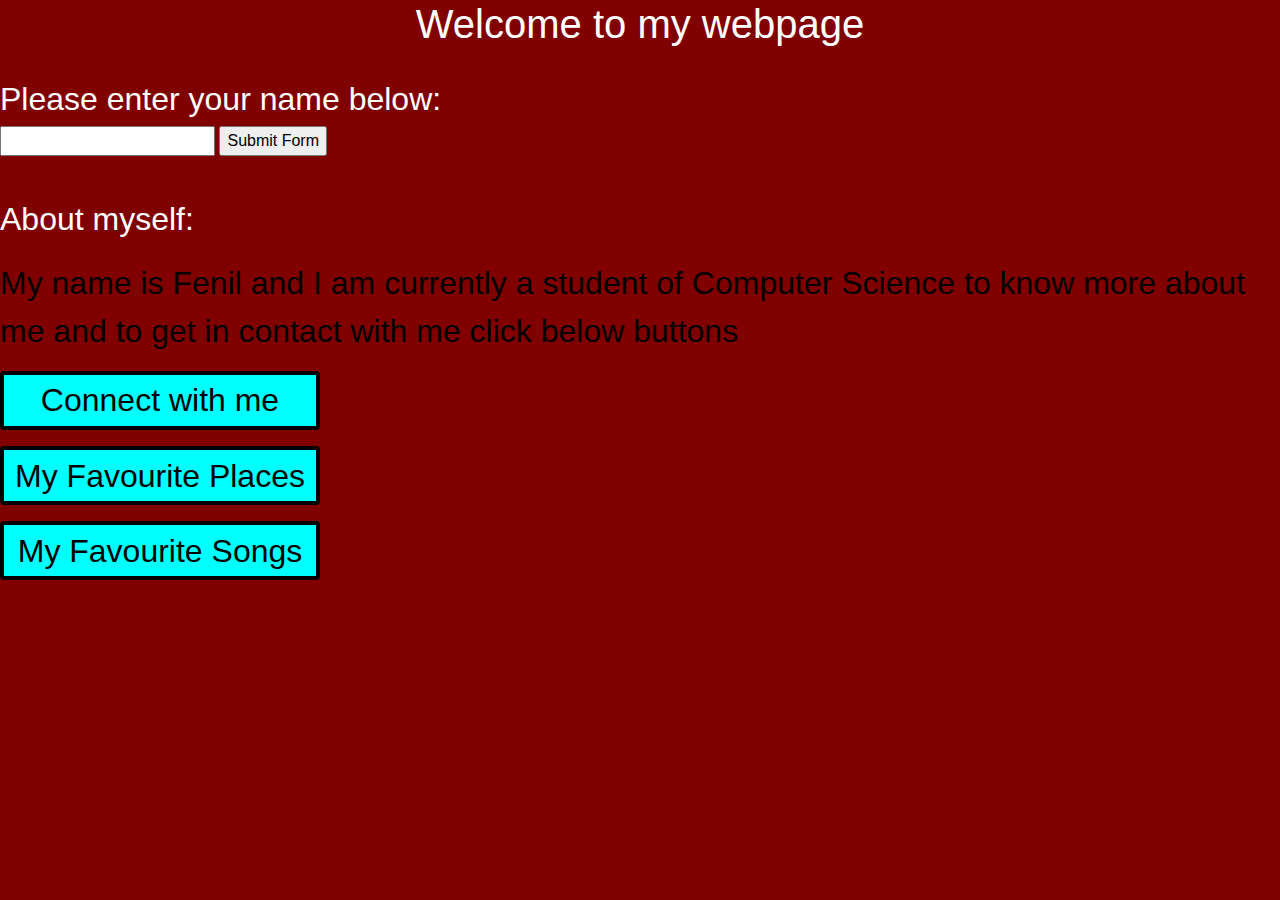
<file: homepage/index.html>
<!DOCTYPE html>
<html lang="en">
    <head>
        <link href="https://stackpath.bootstrapcdn.com/bootstrap/4.1.3/css/bootstrap.min.css" rel="stylesheet">
        <link href="style.css" rel="stylesheet">
        
        <title>My Webpage</title>
    </head>
    <body>
        <script src="index.js"></script>  
    <h1 class="c">Welcome to my webpage</h1>
    <br>
    <h2>Please enter your name below:</h2>
    <form onsubmit="greet(); return false" >
        <input type="text" id="name">
        <input type="submit" value="Submit Form">
    </form>
    <div id="result" class="n"></div>
    <br>
    <h2>About myself:</h2>
    <p class="n">
        My name is Fenil and I am currently a student of Computer Science to know more about me 
        and to get in contact with me click below buttons
    </p>
    <a class="btn" href="conn.html">Connect with me</a>
    <br>
    <a class="btn" href="favp.html">My Favourite Places</a>
    <br>
    <a class="btn" href="favs.html">My Favourite Songs</a>
    </body>
</html>
</file>
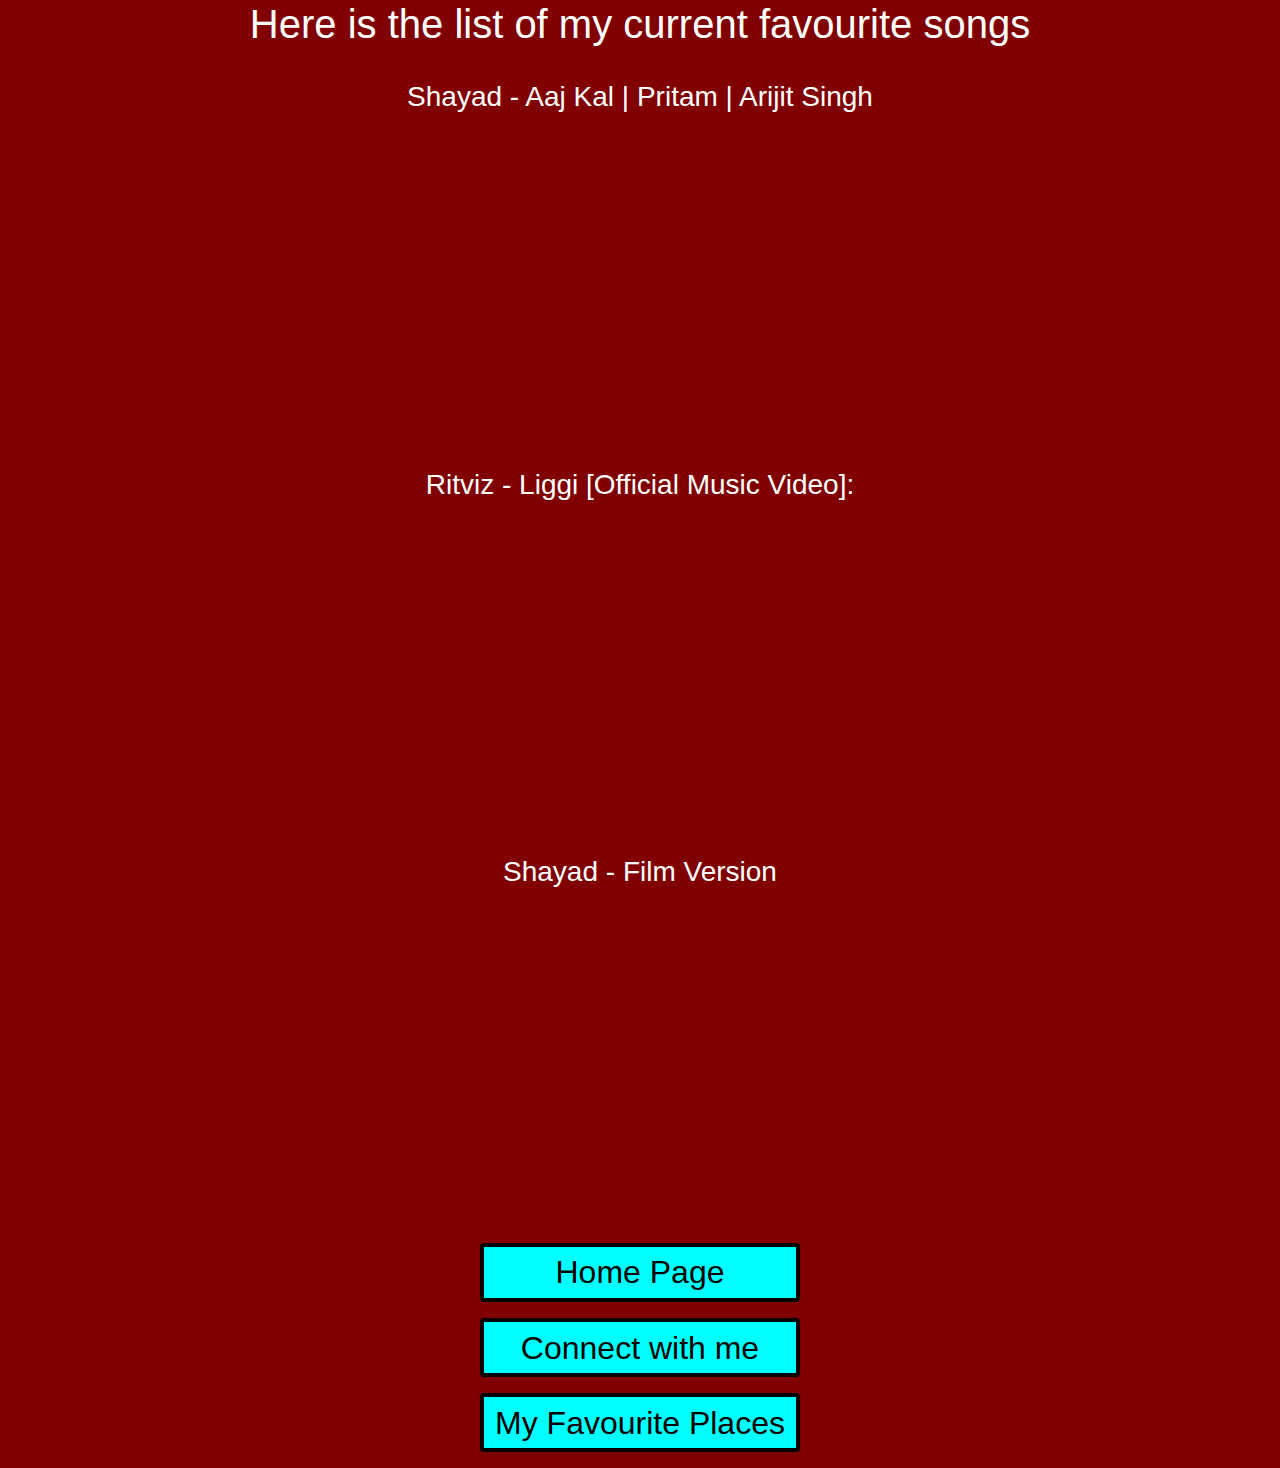
<file: homepage/favs.html>
<!DOCTYPE html>
<html lang="en">
<head>
    <link href="https://stackpath.bootstrapcdn.com/bootstrap/4.1.3/css/bootstrap.min.css" rel="stylesheet">
    <meta charset="UTF-8">
    <meta name="viewport" content="width=device-width, initial-scale=1.0">
    <link href="style.css" rel="stylesheet">

    <title>Favourite Song</title>
</head>
<body class="c">
    <h1>Here is the list of my current favourite songs</h1>
    <br>

    <h3>Shayad - Aaj Kal | Pritam | Arijit Singh </h3>
    <iframe width="560" height="315" src="https://www.youtube.com/embed/O9CEnnKRbDs" frameborder="0" allow="accelerometer; autoplay; encrypted-media; gyroscope; picture-in-picture" allowfullscreen></iframe></html>

    <br>
    <br>

    <h3>Ritviz - Liggi [Official Music Video]:</h3>
    <iframe width="560" height="315" src="https://www.youtube.com/embed/6BYIKEH0RCQ" frameborder="0" allow="accelerometer; autoplay; encrypted-media; gyroscope; picture-in-picture" allowfullscreen></iframe>
    
    
    <br>
    <br>
    <h3>Shayad - Film Version</h3>
    <iframe width="560" height="315" src="https://www.youtube.com/embed/MJyKN-8UncM?rel=&autoplay=3"
    frameborder="0" allowfullscreen></iframe>
    <br>
    <br>

    <a class="btn" href="index.html">Home Page</a>
    <br>
    <a class="btn" href="conn.html">Connect with me</a>
    <br>
    <a class="btn" href="favp.html">My Favourite Places</a>

</body>

</html>
</file>
<file: homepage/style.css>
body {
    background-color: maroon;
    color: white;
}
.c {
    text-align: center;
    align-items: center;
    color: white;
}

.n {
    color: black;
    font-size: 100;
    font-size: xx-large;
    margin-top: 20px;
    margin-left: auto;
}

.btn {
    font-size: 2rem;
    padding: 0.1rem;
    width: 20rem;
    text-align: center;
    border: 0.3rem solid black;
    margin-bottom: 1rem;
    text-decoration: none;
    color: black;
    background-color: aqua; 
  }
  
  .btn:hover {
    cursor: pointer;
    box-shadow: 0 0.4rem 1.4rem 0 rgba(86, 185, 235, 0.5);
    transform: translateY(-0.1rem);
    transition: transform 150ms;
  }
  
  .btn[disabled]:hover {
    cursor: not-allowed;
    box-shadow: none;
    transform: none;
  }
</file>
